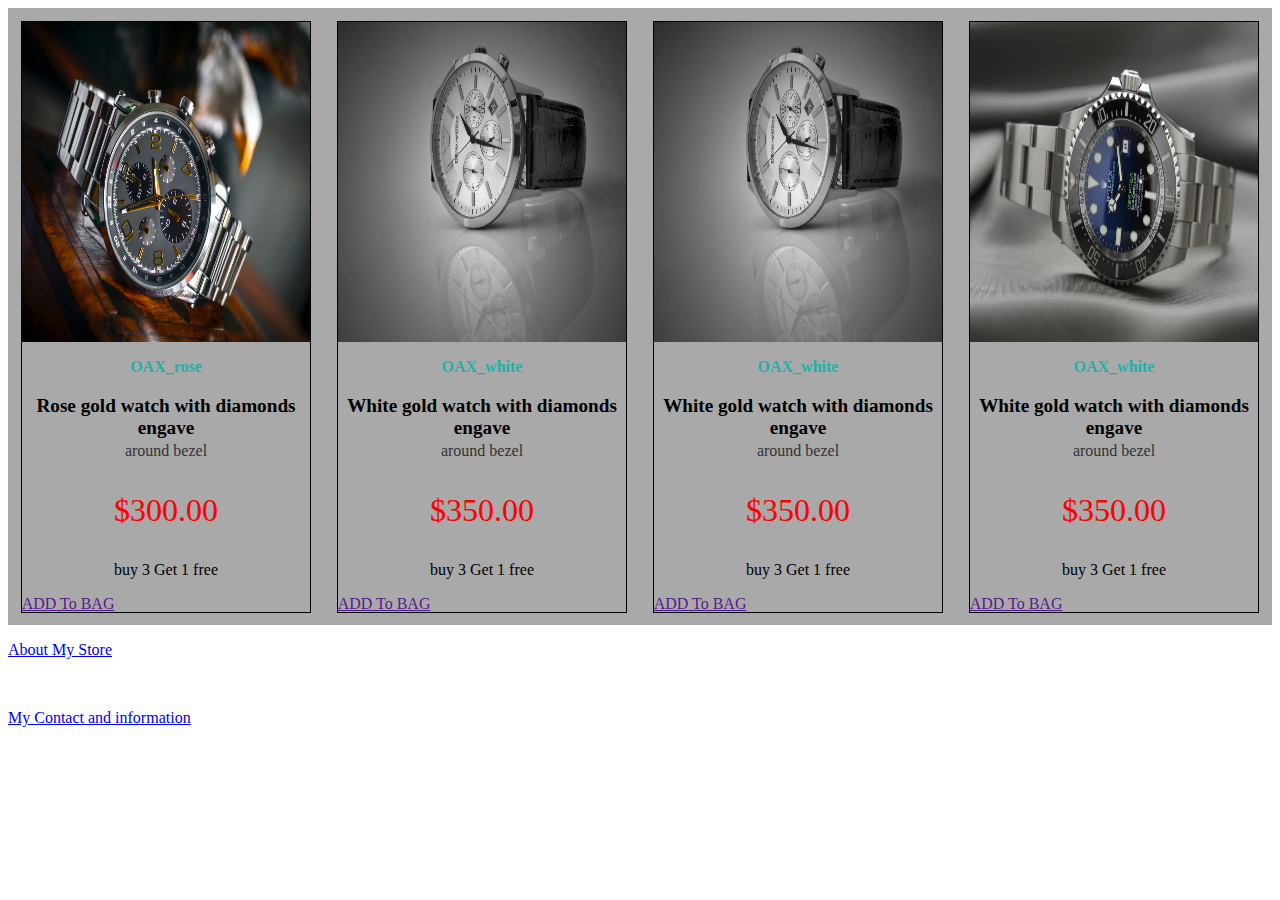
<file: Project_Part2/index.html>
<!DOCTYPE html>
<html lang="en">
<head>
    <meta charset="UTF-8">
    <meta http-equiv="X-UA-Compatible" content="IE=edge">
    <meta name="viewport" content="width=device-width, initial-scale=1.0">
    <title>My Online Store</title>
    <link rel="stylesheet" href="project2.css">
</head>
<body>

    <main class="container">
        <div class="item">
           
            <header class="imgCont">
            <img src="images/pexels-fernando-arcos-190819.jpg" alt=" Image of a new watch" title="Buy:"
            class="itemImg">
           </header>
           <section class="infoItem">
            <p class="p2"><b>OAX_rose</b></p>
            <p class="p3">Rose gold watch with diamonds engave</p>
            <p class="p4">around bezel</p>
            <p class="p5">$300.00</p>
            <p class="p6">buy 3 Get 1 free</p>
           </section >
           <footer class="linkItem">
            <a href="">ADD To BAG</a>
           </footer>
        </div>
            
        <div class="item">
            <header class="imgCont">
                <img src="images/pexels-jatin-anand-125779.jpg" alt=" Image of a new watch" title="Buy:"
                class="itemImg">
               </header>
               <section class="infoItem">
                <p class="p2"><b>OAX_white</b></p>
                <p class="p3">White gold watch with diamonds engave</p>
                <p class="p4">around bezel</p>
                <p class="p5">$350.00</p>
                <p class="p6">buy 3 Get 1 free</p>
               </section >
               <footer class="linkItem">
                <a href="">ADD To BAG</a>
               </footer>
        </div>

        <div class="item">
            <header class="imgCont">
                <img src="images/pexels-jatin-anand-125779.jpg" alt=" Image of a new watch" title="Buy:"
                class="itemImg">
               </header>
               <section class="infoItem">
                <p class="p2"><b>OAX_white</b></p>
                <p class="p3">White gold watch with diamonds engave</p>
                <p class="p4">around bezel</p>
                <p class="p5">$350.00</p>
                <p class="p6">buy 3 Get 1 free</p>
               </section >
               <footer class="linkItem">
                <a href="">ADD To BAG</a>
               </footer>
        </div>


        <div class="item">
            <header class="imgCont">
                <img src="images/pexels-pixabay-364822.jpg" alt=" Image of a new watch" title="Buy:"
                class="itemImg">
               </header>
               <section class="infoItem">
                <p class="p2"><b>OAX_white</b></p>
                <p class="p3">White gold watch with diamonds engave</p>
                <p class="p4">around bezel</p>
                <p class="p5">$350.00</p>
                <p class="p6">buy 3 Get 1 free</p>
               </section >
               <footer class="linkItem">
                <a href="">ADD To BAG</a>
               </footer>
        </div>


    </main>
    
   
    </div>

   <p class="about"><a href="about.html" target="_blank" class="img1">About My Store</a> </p>
   <br>
<p class="contact"><a href="contact.html" target="_blank" class="img2">My Contact and information</a> </p> 

</body>
</html>
</file>
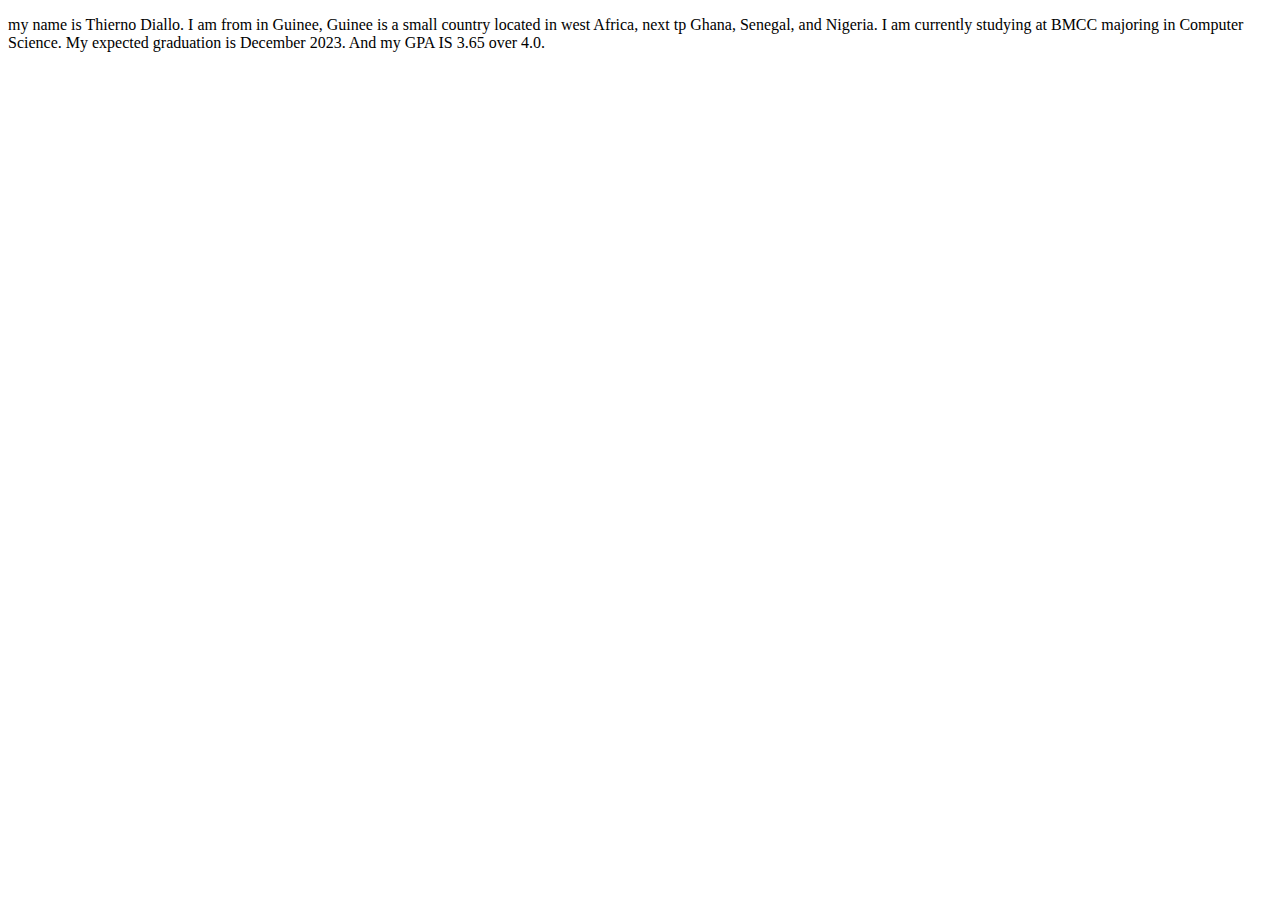
<file: Resume1/index.html>
<!DOCTYPE html>
<html lang="en">
<head>
    <meta charset="UTF-8">
    <meta http-equiv="X-UA-Compatible" content="IE=edge">
    <meta name="viewport" content="width=device-width, initial-scale=1.0">
    <title>Introdusing and carrer palans</title>
</head>
<body>
    <!--An introduction about yourself, carreer plans, etc.-->
    <p>my name is Thierno Diallo. I am from in Guinee, Guinee is a small country located in west Africa,
        next tp Ghana, Senegal, and Nigeria. I am currently studying at BMCC majoring in Computer Science. 
        My expected graduation is December 2023. And my GPA IS 3.65 over 4.0.
    </p>
    
</body>
</html>
</file>
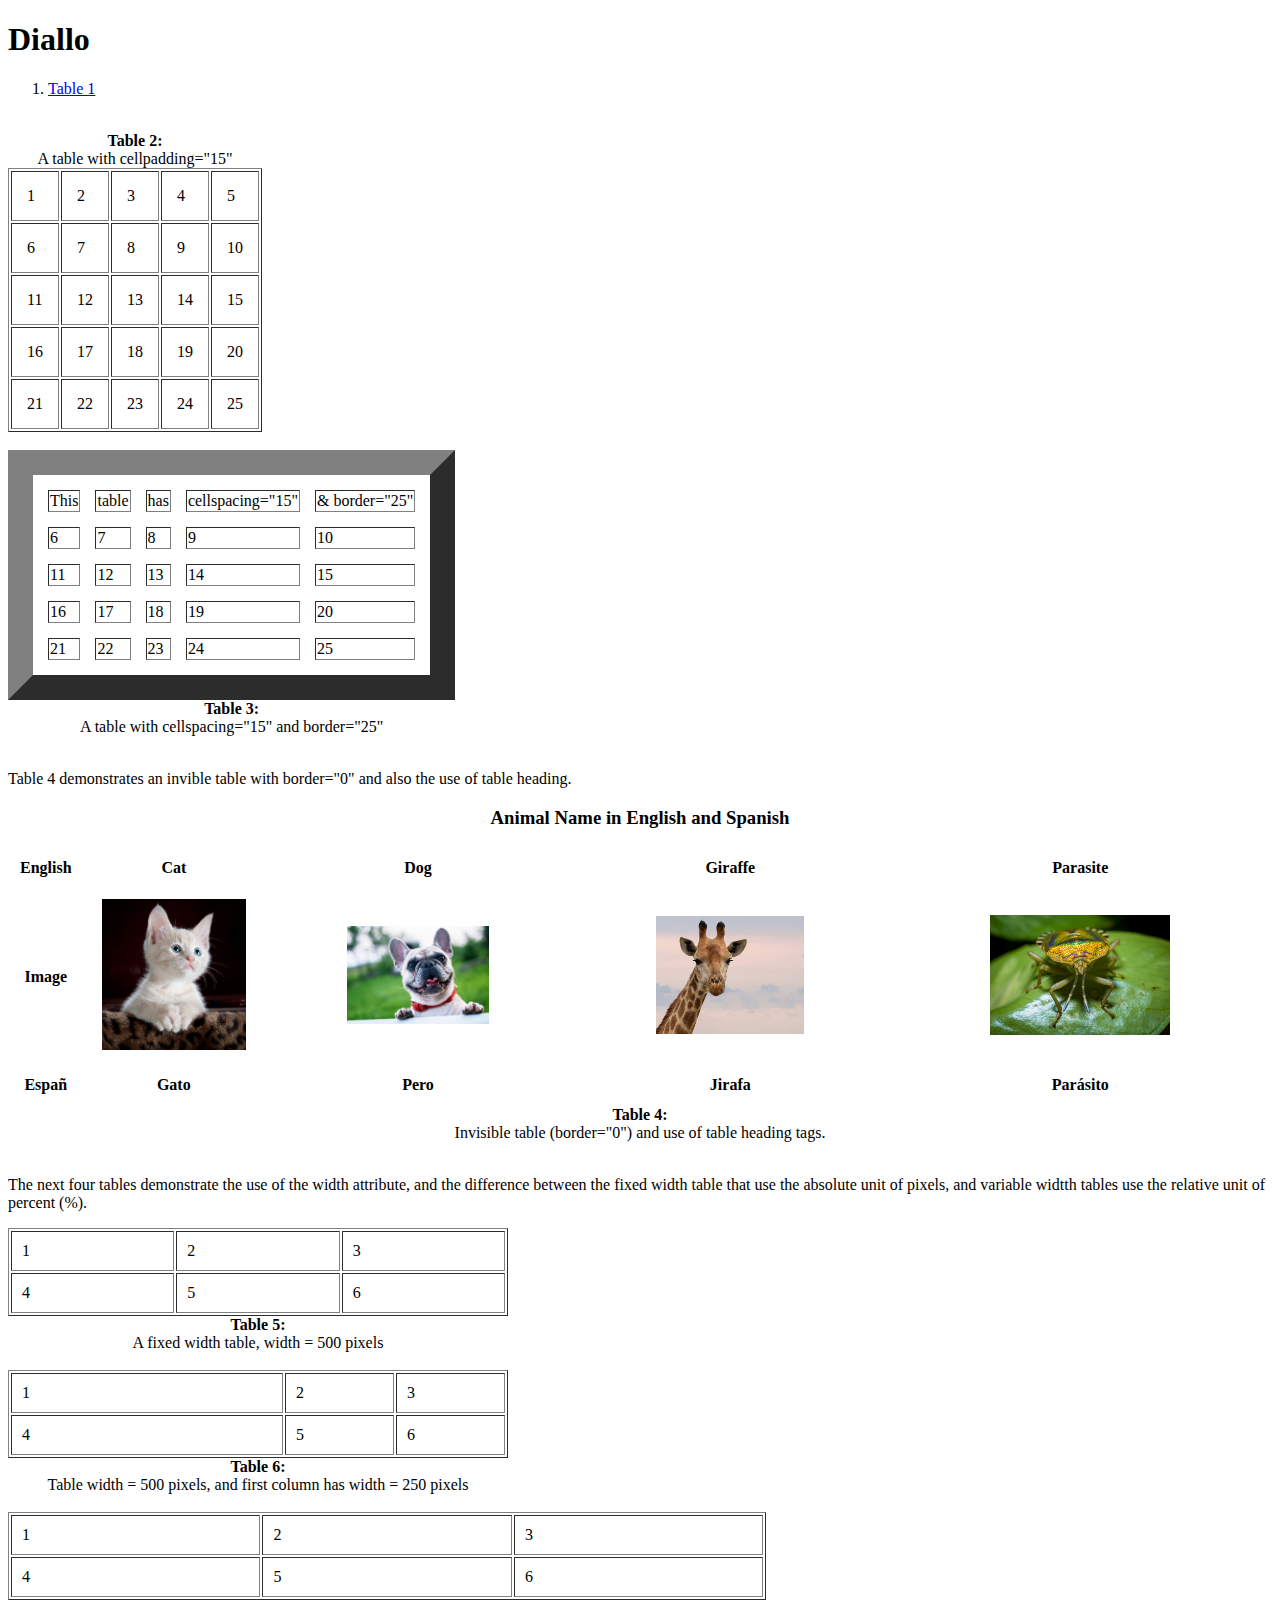
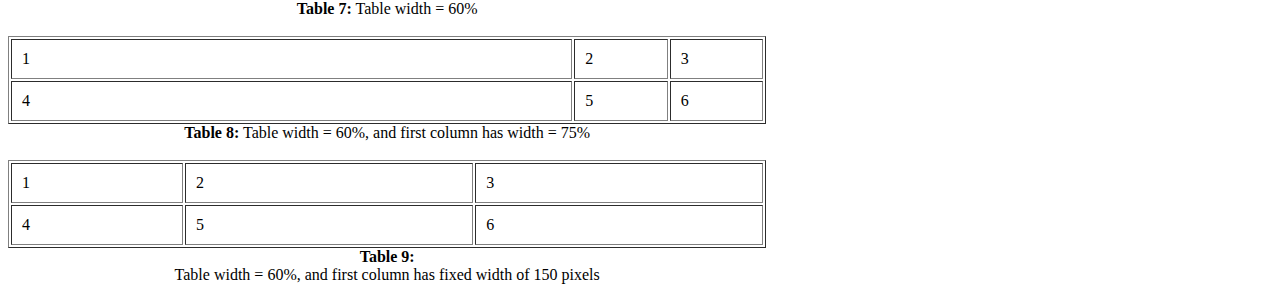
<file: tables1/index.html>
<!DOCTYPE html>
<html lang="en">
<head>
    <meta charset="UTF-8">
    <meta http-equiv="X-UA-Compatible" content="IE=edge">
    <meta name="viewport" content="width=device-width, initial-scale=1.0">
    <title>Diallo</title>
    <link rel="stylesheet" href="table1.css">
</head>
<body>
    <h1>Diallo</h1>
    <ol>
       <li><a href="tables1-diallo.html"target="_blank">Table 1</a> </li> 
    </ol>


     
<!--Table 2-->
<div>&nbsp;</div>



<table border="1" cellpadding="15">

<caption><strong>Table 2:</strong><br />

A table with cellpadding="15"

</caption>

<tr>
  <td>1</td>
  <td>2</td>
  <td>3</td>
  <td>4</td>
  <td>5</td
></tr>

<tr>
  <td>6</td>
  <td>7</td>
  <td>8</td>
  <td>9</td>
  <td>10</td>
</tr>

<tr>
  <td>11</td>
  <td>12</td>
  <td>13</td>
  <td>14</td>
  <td>15</td>
</tr>

<tr>
  <td>16</td>
  <td>17</td>
  <td>18</td>
  <td>19</td>
  <td>20</td>
</tr>

<tr>
  <td>21</td>
  <td>22</td>
  <td>23</td>
    <td>24</td>
    <td>25</td>
  </tr>

</table>

<!--Table 3-->
<div>&nbsp;</div>

<div>
  <table border="25" cellspacing="15">
      <caption align="bottom"><strong> Table 3:</strong><br />
          A table with cellspacing="15" and border="25"
      </caption>
      <tr>
           <td>This</td>
           <td>table</td>
           <td>has</td>
           <td>cellspacing="15"</td>
           <td>& border="25"</td>
       </tr>
       <tr>
           <td>6</td>
           <td>7</td>
           <td>8</td>
           <td>9</td>
           <td>10</td>
       </tr>
       <tr> 
           <td>11</td>
           <td>12</td>
           <td>13</td>
           <td>14</td>
           <td>15</td>
        </tr>
        <tr>
           <td>16</td>
           <td>17</td>
           <td>18</td>
           <td>19</td>
           <td>20</td>

        </tr>  
        <tr>
           <td>21</td>
           <td>22</td>
           <td>23</td>
           <td>24</td>
           <td>25</td>

        </tr>
   </table>
</div>

<!--Table 4-->
<div>&nbsp;</div>
<p> Table 4 demonstrates an invible table with border="0" and also the use of table heading.</p>
<div>
    <h3 style="text-align: center"> Animal Name in English and Spanish</h3>
    <table border="0" cellpadding="10">
        <caption align="bottom"><strong>Table 4:</strong><br />
          Invisible table (border="0") and use of table heading tags.
        </caption>
        <tr>
            <th>English</th>
             <th>Cat</th>
             <th>Dog</th>
             <th>Giraffe</th>
             <th>Parasite</th>
         </tr>
         <tr>
            <th>Image</th>
            <th><img src="images/pexels-pixabay-45201.jpg" alt="Cat" class="img1"></th>
            <th><img src="images/pexels-pixabay-160846.jpg" alt="Dog" class="img2"></th>
            <th><img src="images/pexels-frans-van-heerden-802112.jpg" alt="Girafe" class="img3"></th>
            <th><img src="images/pexels-macro-photography-6381646.jpg" alt="Parasite" class="img4"></th>
         </tr>
         <tr>
            <th>Espa&#241</th>
             <th>Gato</th> 
             <th>Pero</th>
             <th>Jirafa</th>
             <th>Par&#0225sito</th>
        </tr>
        </table> 
        
</div>
<!--Table 5-->
<div>&nbsp;</div>
<p> The next four tables demonstrate the use of the width attribute, and the difference between the fixed width table that use the absolute unit of pixels, and variable widtth tables use the relative unit of percent (%). </p>
<div>
    <table border="1" cellpadding="10" width="500px">
      <caption align="bottom"><strong> Table 5:</strong><br />A fixed width table, width = 500 pixels</caption>
        <tr>
             <td>1</td>
             <td>2</t>
             <td>3</td>
         </tr>
         <tr>
             <td>4</td>
             <td>5</td>
             <td>6</td>
         </tr>
        </table> 
       
</div>

<!--Table 6-->  
<div>&nbsp;</div>
<div>
    <table border="1" cellpadding="10" width="500px">
      <caption align="bottom"><strong> Table 6:</strong><br />
        Table width = 500 pixels, and first column has width = 250 pixels
    </caption>
    <tr>
        <td width="250">1</td> 
        <td>2</t>
        <td>3</td>
    </tr>
    <tr>
       <td>4</td>
        <td>5</td>
        <td>6</td>
    </tr>
    </table>
   
    <!--Table 7-->

<div>&nbsp;</div>
<div>
    <table border="1" cellpadding="10" width="60%">
      <caption align="bottom"><strong> Table 7:</strong>
        Table width = 60%
    </caption>
        <tr>
            <td>1</td>
            <td>2</t>
            <td>3</td>
        </tr>
        <tr>
            <td>4</td>
            <td>5</td>
            <td>6</td>
        </tr>
    </table>
    
</div>

<!--Table 8-->
<div>&nbsp;</div>
<div>
    <table border="1" cellpadding="10" width="60%">
      <caption align="bottom"><strong> Table 8:</strong>
        Table width = 60%, and first column has width = 75%
    </caption>
        <tr>
            <td width="75%">1</td>
            <td>2</t>
            <td>3</td>
        </tr>
        <tr>
            <td>4</td>
            <td>5</td>
            <td>6</td>
        </tr>
    </table>
       
</div>

<!--Table 9-->

<div>&nbsp;</div>
<div>
    <table border="1" cellpadding="10" width="60%">
        <caption  align="bottom"><strong> Table 9:</strong> <br>
            Table width = 60%, and first column has fixed width of 150 pixels
            </caption>    
        <tr>
            <td width="150px">1</td>
            <td>2</t>
            <td>3</td>
        </tr>
        <tr>
            <td>4</td>
            <td>5</td>
            <td>6</td>
        </tr>
    </table>
</div>


</body>
</html>
</file>
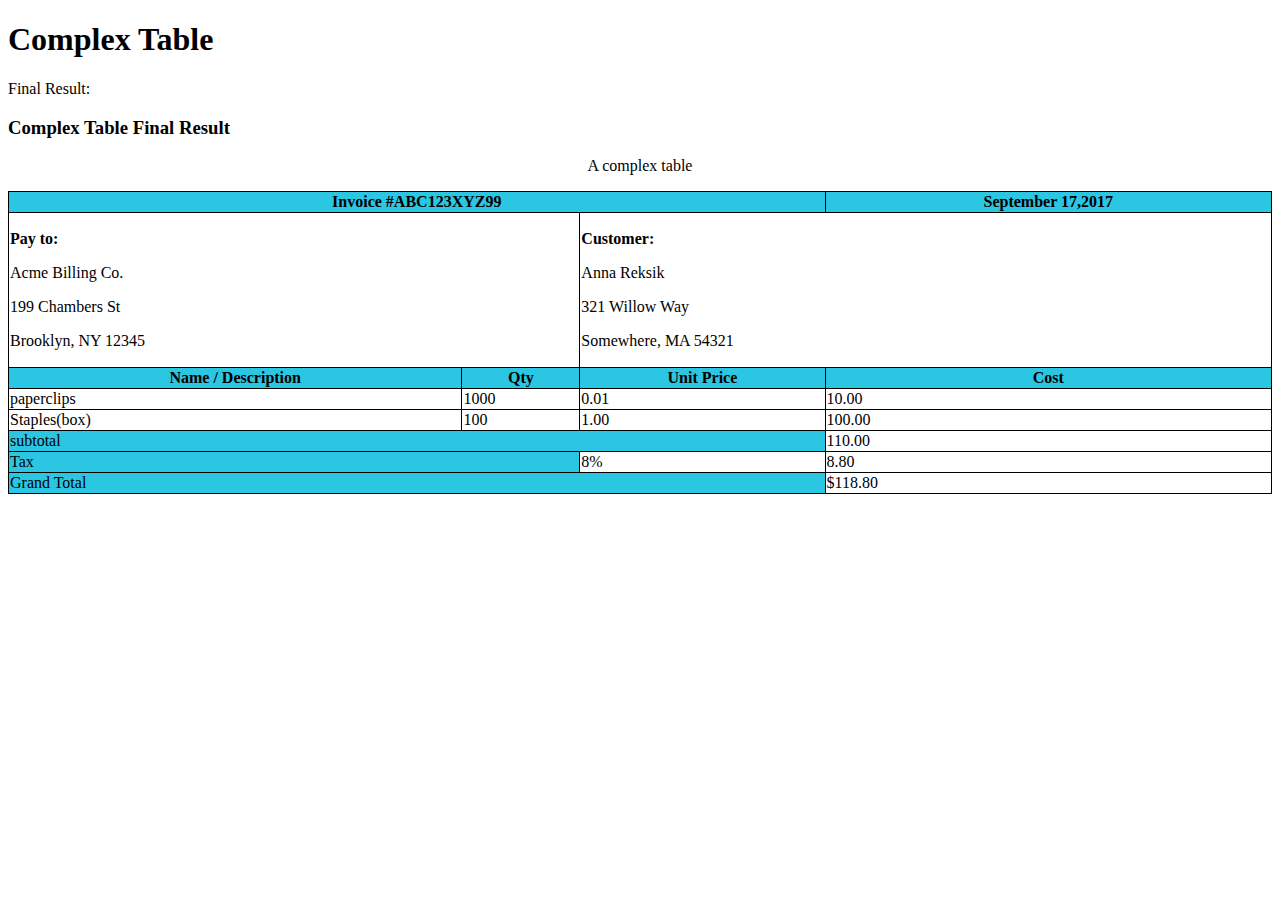
<file: complex.html>
<!DOCTYPE html>
<html lang="en">
<head>
    <meta charset="UTF-8">
    <meta http-equiv="X-UA-Compatible" content="IE=edge">
    <meta name="viewport" content="width=device-width, initial-scale=1.0">
    <title>Complex Table</title>
    <style>
        table, th , td {
            border: 1px solid black;
            border-collapse: collapse;
        }
        
    </style>

    <link rel="stylesheet" href="complex.css">
    
</head>
<body>
    <!--Thierno Diallo-->
    <!--CSC 385-->
    <!--ID: 23845127-->
    <h1>Complex Table</h1>
    <p>Final Result:</p>
    <h3>Complex Table Final Result</h3>
    <p class="p1">A complex table</p>
    <table style="width: 100% ;" class="table1">
        <tr class="tr1">
            <th colspan="3">Invoice #ABC123XYZ99</th>
            <th>September 17,2017</th>
        </tr>
        <tr>
            <td colspan="2"><p><b>Pay to:</b></p>
              <p>Acme Billing Co.</p>
              <p> 199 Chambers St</p>
              <p>Brooklyn, NY 12345</p>
            </td>
            <td  colspan="2">
                <p><b>Customer:</b></p>
                <p>Anna Reksik</p>
                <p>321 Willow Way</p>
                <p>Somewhere, MA 54321</p>
            </td>
        </tr>

        <tr class="tr2">
            <th>Name / Description</th>
            <th>Qty</th>
            <th>Unit Price</th>
            <th>Cost</th>
        </tr>

        <tr>
            <td>paperclips</td>
            <td>1000</td>
            <td>0.01</td>
            <td>10.00</td>
        </tr>
        <tr>
            <td>Staples(box)</td>
            <td>100</td>
            <td>1.00</td>
            <td>100.00</td>
        </tr>

        <tr>
            <td colspan="3" class="td1">subtotal</td>
            <td>110.00</td>
        </tr>

        <tr>
            <td colspan="2" class="td2">Tax</td>
            <td>8%</td>
            <td>8.80</td>
        </tr>

        <tr>
            <td colspan="3" class="td3">Grand Total</td>
            <td>$118.80</td>
        </tr>
        
            
            

    </table>
    
</body>
</html>
</file>
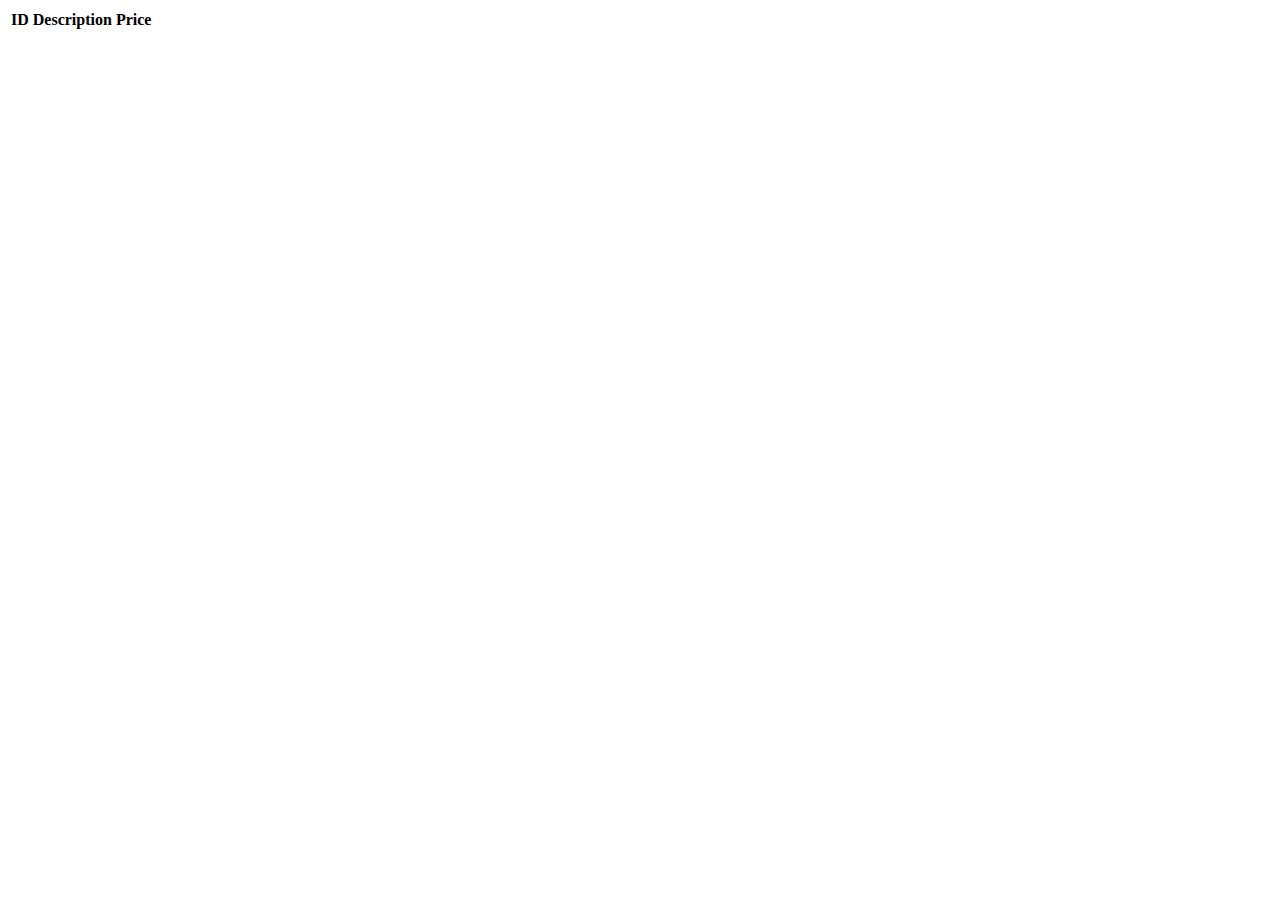
<file: javascript/day1java.html>
<!DOCTYPE html>
<html lang="en">
<head>
    <meta charset="UTF-8">
    <meta http-equiv="X-UA-Compatible" content="IE=edge">
    <meta name="viewport" content="width=device-width, initial-scale=1.0">
    <title>Document</title>
    <script>
        
    </script>
</head>
<body>
    <table>
        <thead>
            <tr>
                <th>ID</th>
                <th>Description</th>
                <th>Price</th>
            </tr>
        </thead>
        <tbody id="result">

        </tbody>
    </table>

    <script>
        function init(){
            var ids = {
                
        
            }
        }
    </script>
</body>
</html>
</file>
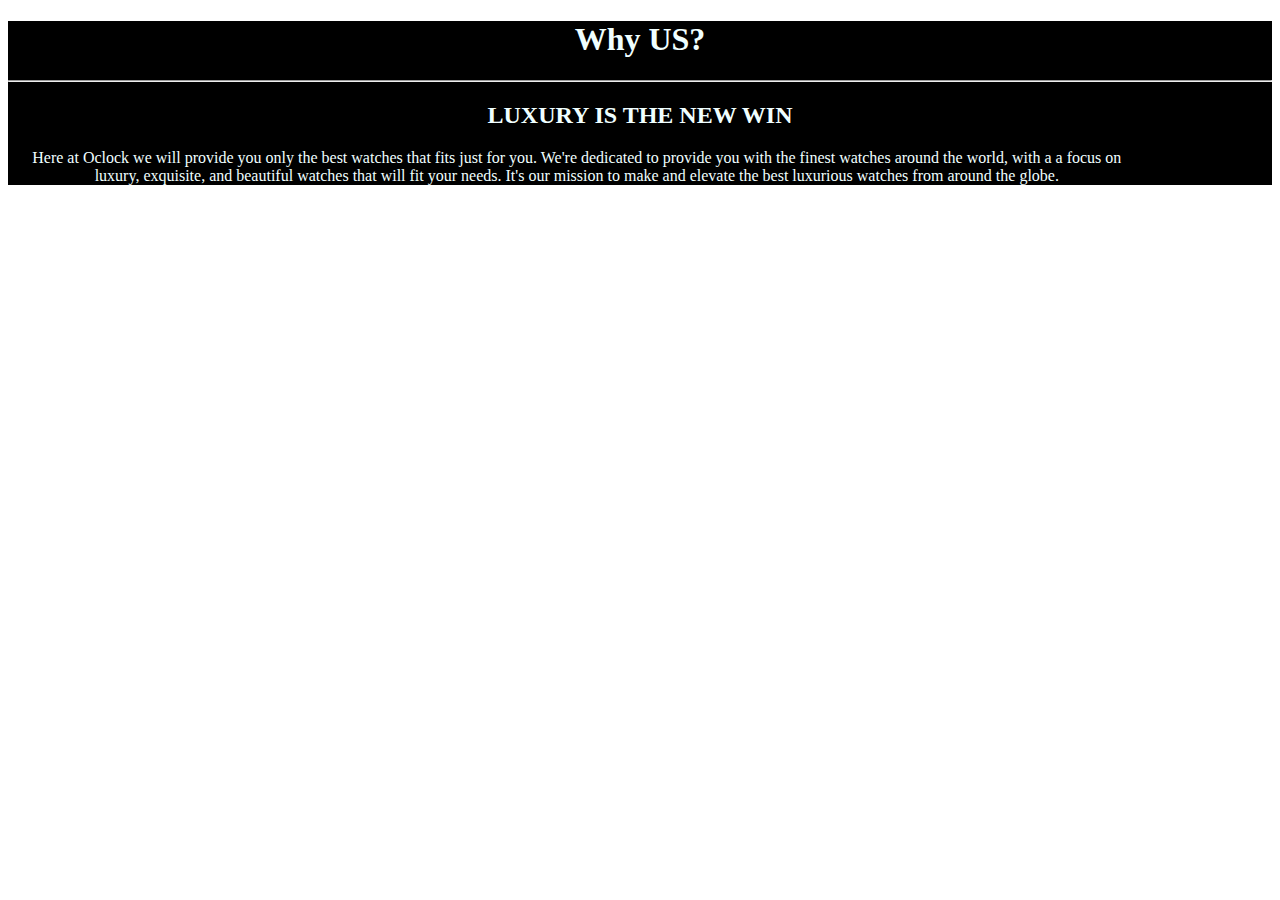
<file: Project_Part2/about.html>
<!DOCTYPE html>
<html lang="en">
<head>
    <meta charset="UTF-8">
    <meta http-equiv="X-UA-Compatible" content="IE=edge">
    <meta name="viewport" content="width=device-width, initial-scale=1.0">
    <title>About </title>
    <link rel="stylesheet" href="project2.css">
</head>
<body>
    <div class="div1">
    <h1><b>Why US?</b></h1>
    <hr>
    <h2>LUXURY IS THE NEW WIN</h2>
    <p class="p1">
        
     Here at Oclock we will provide you only the best watches that fits just for you. 
     We're dedicated to provide you with the finest watches around the world, with a a focus on luxury, 
     exquisite, and beautiful watches that will fit your needs.
     It's our mission to make and elevate the best luxurious watches from around the globe.

    </p>
</div>

</body>
</html>
</file>
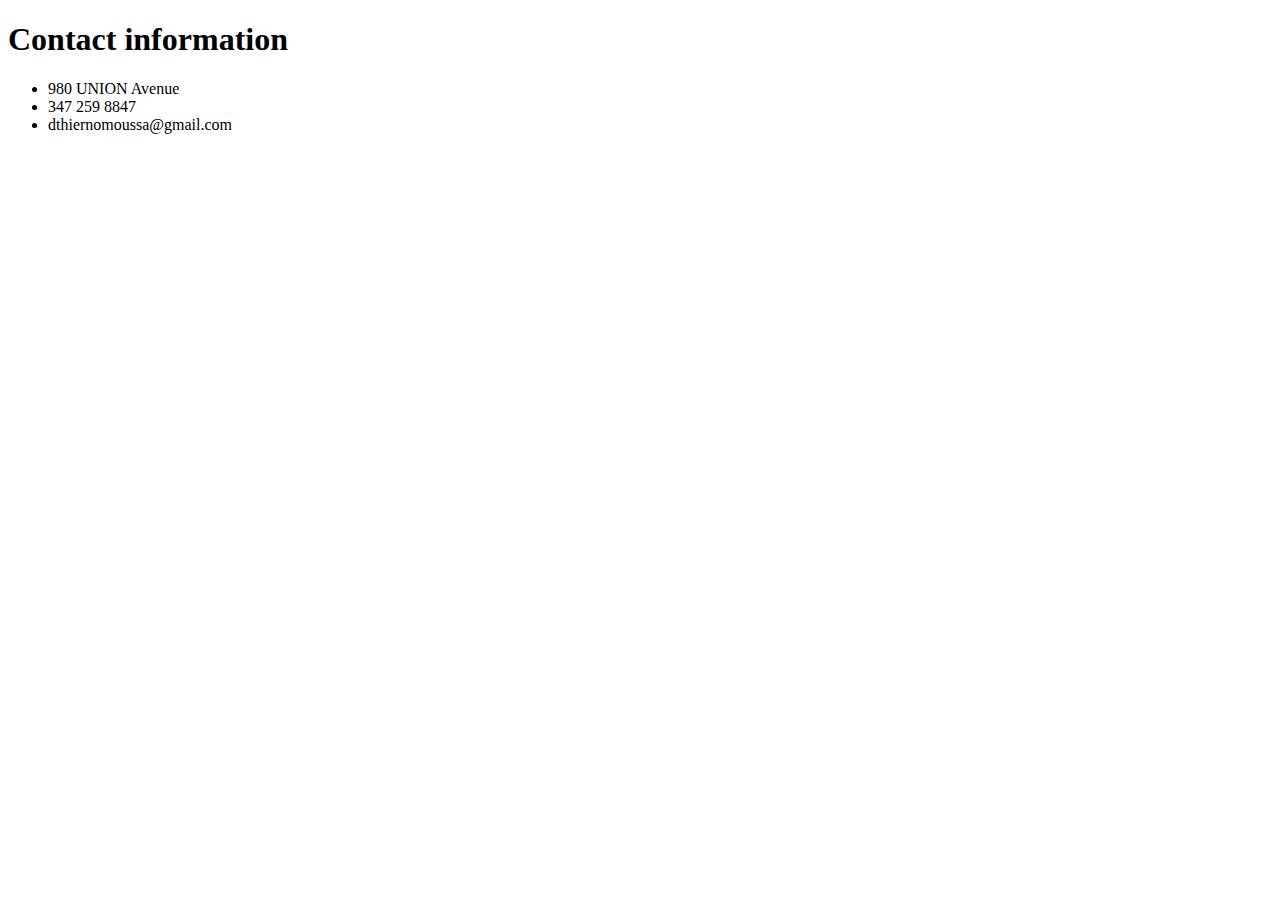
<file: Project_Part2/contact.html>
<!DOCTYPE html>
<html lang="en">
<head>
    <meta charset="UTF-8">
    <meta http-equiv="X-UA-Compatible" content="IE=edge">
    <meta name="viewport" content="width=device-width, initial-scale=1.0">
    <title>Document</title>
</head>
<body>
    <div>
        <h1>Contact information</h1>
        <ul>
            <li>980 UNION Avenue</li>
            <li> 347 259 8847</li>
            <li> dthiernomoussa@gmail.com</li>
        </ul>
    </div>
</body>
</html>
</file>
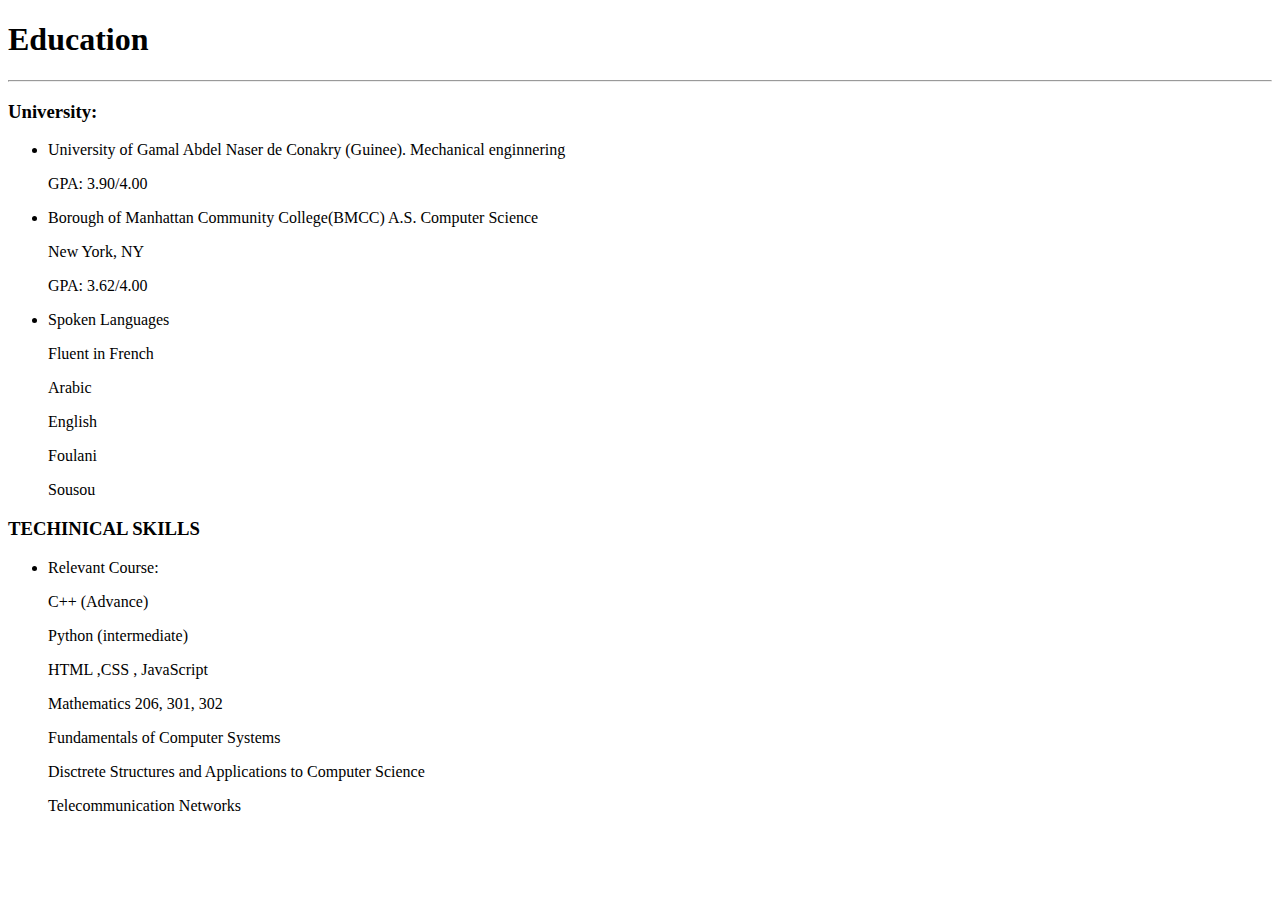
<file: Resume1/education.html>
<!DOCTYPE html>
<html lang="en">
<head>
    <meta charset="UTF-8">
    <meta http-equiv="X-UA-Compatible" content="IE=edge">
    <meta name="viewport" content="width=device-width, initial-scale=1.0">
    <title>Education</title>
</head>
<body>
    <h1>Education</h1>
    <hr>
    <h3>University:</h3>
    <ul>
        <li><p>University of Gamal Abdel Naser de Conakry (Guinee). Mechanical enginnering</p></li>
        <p>GPA: 3.90/4.00</p>
        <li><p>Borough of Manhattan Community College(BMCC) A.S. Computer Science </p></li>
        <p>New York, NY</p>
        <p>GPA: 3.62/4.00</p>
        <li>Spoken Languages</li>
        <p>Fluent in French</p>
        <p>Arabic</p>
        <p>English</p>
        <p>Foulani</p>
        <p>Sousou</p>
    </ul>
    <h3>
        TECHINICAL SKILLS
    </h3>
    <ul>
        <li>Relevant Course:</li>
        <p>C++ (Advance)</p>
          <p>Python (intermediate)</p> 
          <p> HTML ,CSS , JavaScript</p>
          <p>Mathematics 206, 301, 302</p> 
          <p>Fundamentals of Computer Systems</p>
          <p>Disctrete Structures and Applications to Computer Science</p>
          <p>Telecommunication Networks</p>
    </ul>
    
</body>
</html>
</file>
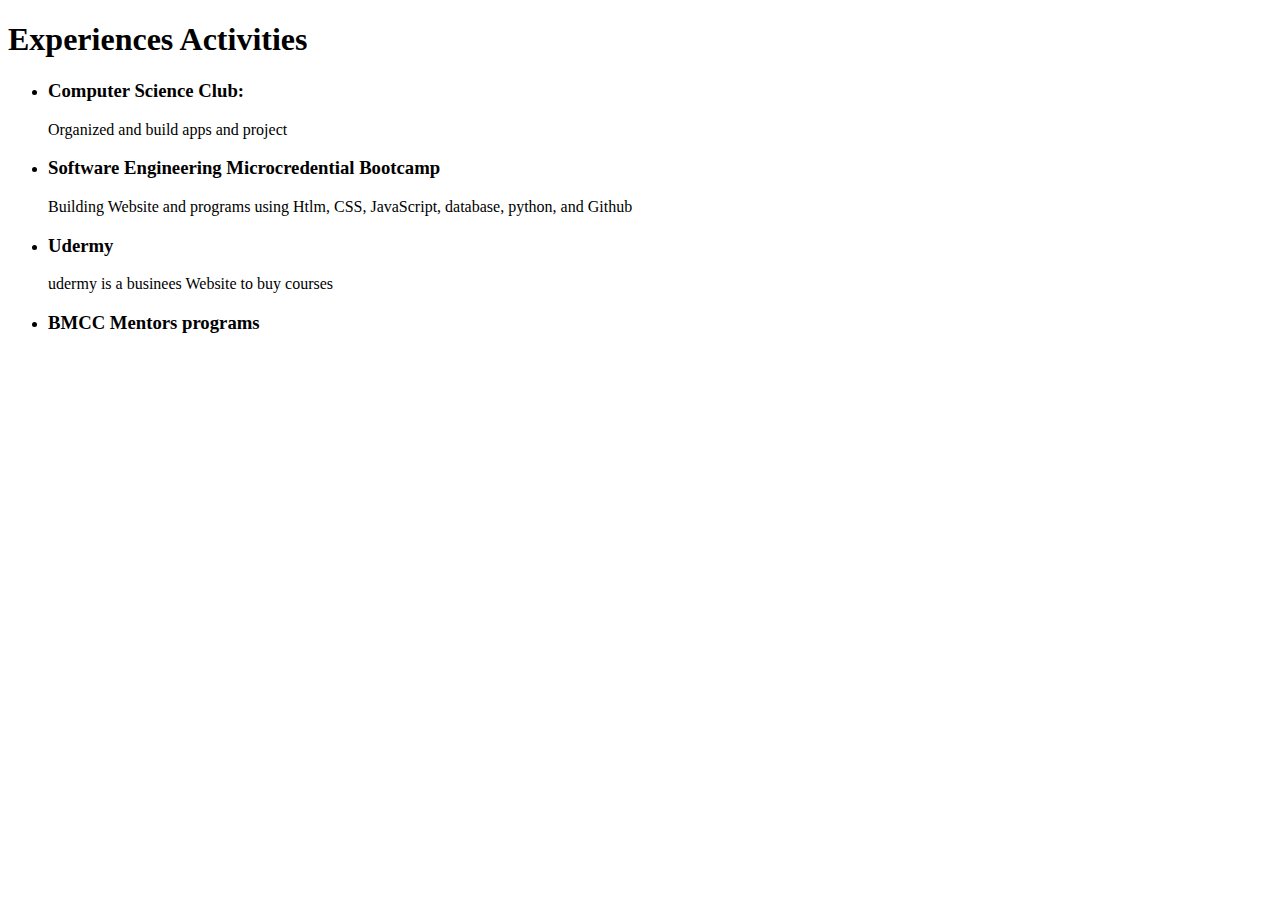
<file: Resume1/experience.html>
<!DOCTYPE html>
<html lang="en">
<head>
    <meta charset="UTF-8">
    <meta http-equiv="X-UA-Compatible" content="IE=edge">
    <meta name="viewport" content="width=device-width, initial-scale=1.0">
    <title>Experience</title>
</head>
<body>
   <h1>Experiences Activities</h1>
 <ul>
    <li><h3>Computer Science Club:</h3></li>
     <p>Organized and build apps and project</p>
     <li><h3>Software Engineering Microcredential Bootcamp</h3></li>
     <p>Building Website and programs using Htlm, CSS, JavaScript, database, python, and Github</p>
     <li><h3>Udermy</h3></li>
     <p>udermy is a businees Website to buy courses</p>
     <li><h3>BMCC Mentors programs</h3></li>
</ul>

</body>
</html>
</file>
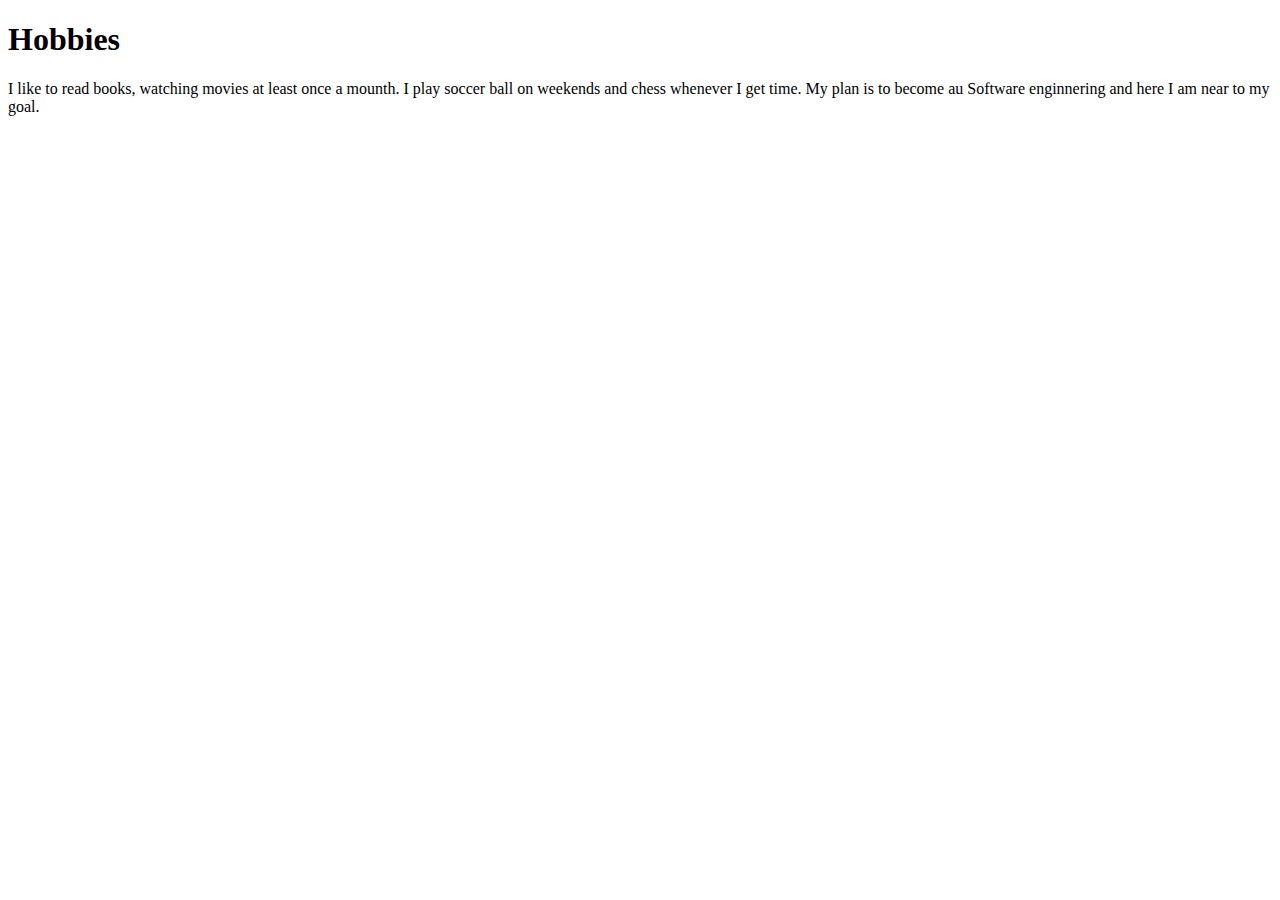
<file: Resume1/hobbies.html>
<!DOCTYPE html>
<html lang="en">
<head>
    <meta charset="UTF-8">
    <meta http-equiv="X-UA-Compatible" content="IE=edge">
    <meta name="viewport" content="width=device-width, initial-scale=1.0">
    <title>Hobbies</title>
</head>
<body>
  <h1>Hobbies</h1>
  <p>I like to read books, watching movies at least once a mounth. 
    I play soccer ball on weekends and chess whenever I get time.
My plan is to become au Software enginnering and here I am near to my goal.</p>
</body>
</html>
</file>
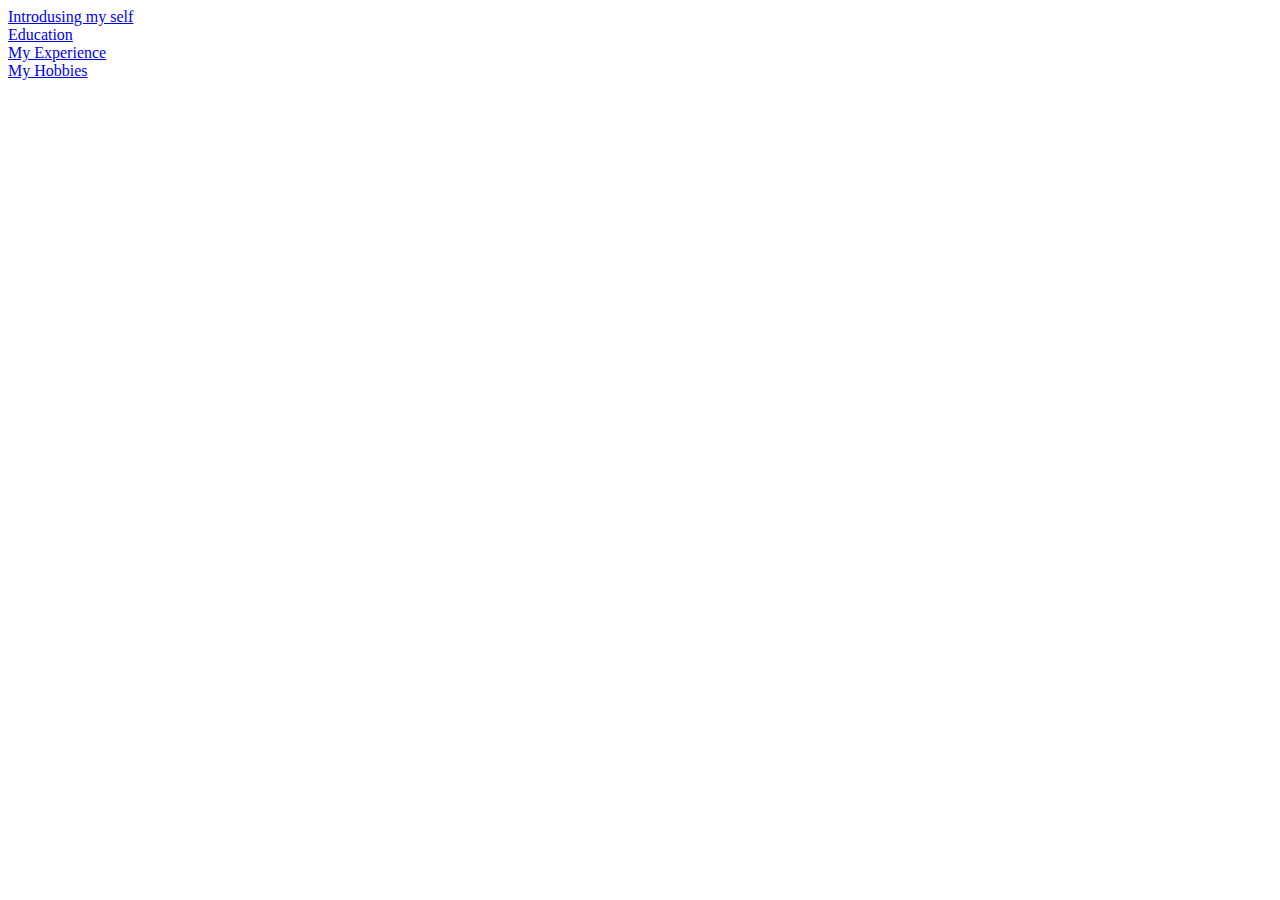
<file: Resume1/main.html>
<!DOCTYPE html>
<html lang="en">
<head>
    <meta charset="UTF-8">
    <meta http-equiv="X-UA-Compatible" content="IE=edge">
    <meta name="viewport" content="width=device-width, initial-scale=1.0">
    <title>Resume</title>
</head>
<body>
    <a href="index.html">Introdusing my self</a><br>
    <a href="education.html">Education</a><br>
    <a href="experience.html">My Experience</a><br>
    <a href="hobbies.html">My Hobbies</a>
</body>
</html>
</file>
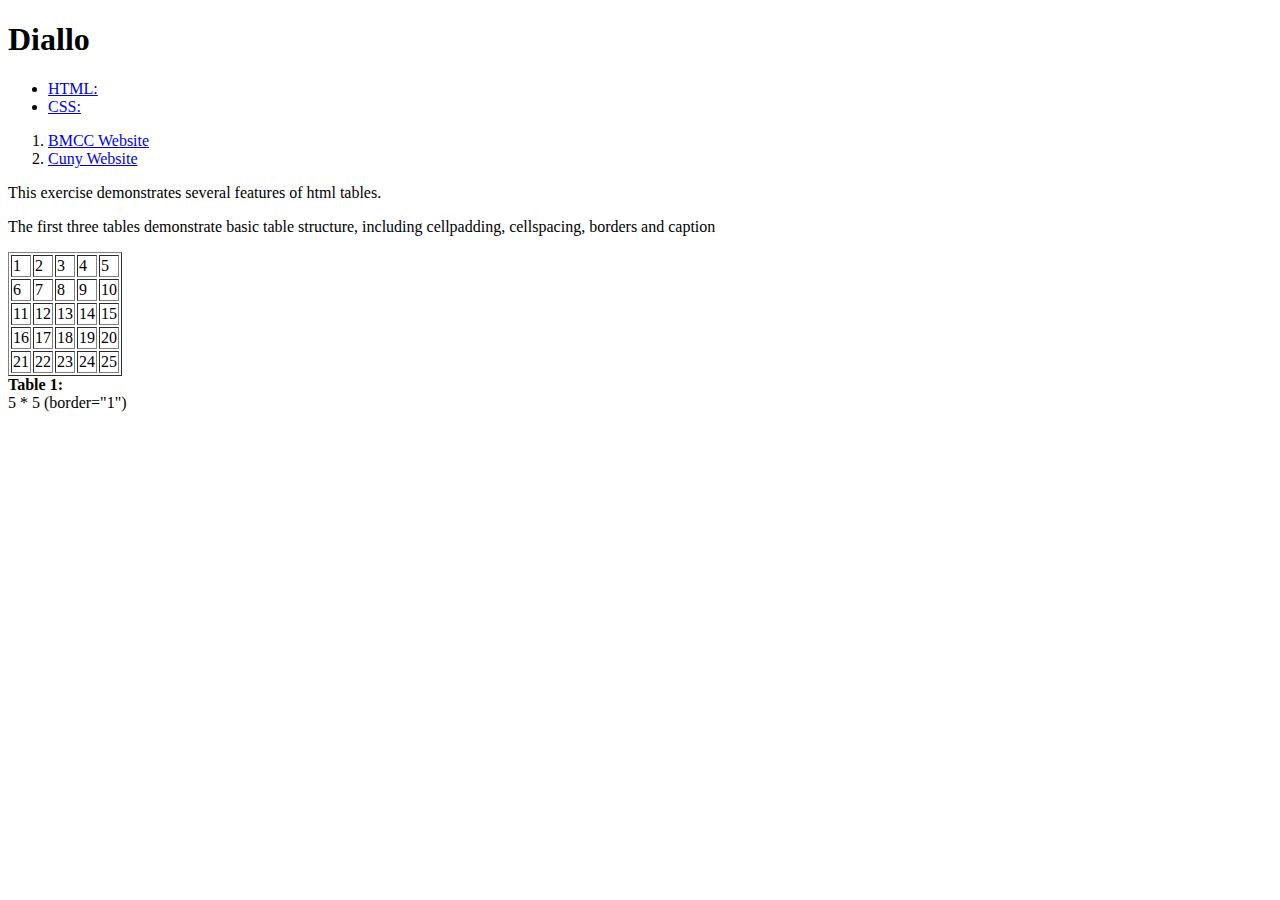
<file: tables1/tables1-diallo.html>
<!DOCTYPE html>
<html lang="en">
<head>
    <meta charset="UTF-8">
    <meta http-equiv="X-UA-Compatible" content="IE=edge">
    <meta name="viewport" content="width=device-width, initial-scale=1.0">
    <title>Diallo</title>
    <link rel="stylesheet" href="table1.css">
</head>
<body>
   <h1>Diallo</h1> 
<footer>

  <ul>
   <li><a href="https://validator.w3.org/#validate_by_input" target="_blank">HTML:</a></li> 
   <li><a href="https://jigsaw.w3.org/css-validator/validator" target="_blank">CSS:</a></li> 
 </ul>

 <ol>
        <li><a href="https://www.bmcc.edu/" target="_blank">BMCC Website</a></li>
        <li><a href="https://www.cuny.edu/" target="_blank">Cuny Website</a></li>
 </ol>
<p>This exercise demonstrates several features of html tables.
</p>   
 <p>The first three tables demonstrate basic table structure, 
  including cellpadding, 
  cellspacing, borders and caption
</p>
</footer>

<table border="1">
  <tr>
    <td>1</td>
    <td>2</td>
    <td>3</td>
    <td>4</td>
    <td>5</td>
  </tr>
  <tr>
    <td>6</td>
    <td>7</td>
    <td>8</td>
    <td>9</td>
    <td>10</td>
  </tr>
  <tr>
    <td>11</td>
    <td>12</td>
    <td>13</td>
    <td>14</td>
    <td>15</td>
  </tr>
  <tr>
    <td>16</td>
    <td>17</td>
    <td>18</td>
    <td>19</td>
    <td>20</td>
  </tr>
  <tr>
    <td>21</td>
    <td>22</td>
    <td>23</td>
    <td>24</td>
    <td>25</td>
  </tr>
</table>
<caption class="one">
  <strong>Table 1: </strong> <br>
  5 * 5 (border="1")
</caption>

</body>
</html>
</file>
<file: Project_Part2/project2.css>
*{ box-sizing: border-box;}

.div1{
    background-color: black;
    color: azure;
    text-align: center;
}

.p1{
    width: 90%;
    height: 100%;
}
.img1{
    width: 500px;
    height: 50%;
}
.img2{
    width: 500px;
    height: 50%;
}

.item{
width: 25%; 
margin: 1%;
height: 37em;
border: solid 1px;
}

.container{
    background-color: darkgray;
    display: flex;
}
.imgCont{
    width: 100%;
    height: 20em;
    background-color: white;
}
.itemImg{
    width: 100%; 
    height: 100%;
    
}
itemImg1{
    width: 400px;
    height: 20em;
}

.infoItem{
    text-align: center;
    
}

.p2{
    color: lightseagreen;
    font-weight: 900;
}

.p3{
    font-weight: 900;
    font-size: 1.2em;
    

}

.p4{
    color: rgb(50,50,50);
    margin-top: -1em;
}

.p5{
    color: red;
    font-size: 2em;
    margin-top: 1em;
}

.about{
    color: blue;
}
.contact{
    color: blue;
}
</file>
<file: tables1/table1.css>
.one{
    text-align: center;
    background-color:red;
}


 .img2, .img3, .img4{
    width: 50%;
    height: 35%;
}

.img1{
    width: 90%;
    height: 90%;
}
</file>
<file: complex.css>
.tr1{background-color: rgb(43, 198, 226);}
.tr2{
    background-color: rgb(43, 198, 226);} 
.td1{
    background-color: rgb(43, 198, 226);}
.td2{
    background-color: rgb(43, 198, 226);}
.td3{
    background-color: rgb(43, 198, 226);}
.p1{
    text-align: center;
}
</file>
